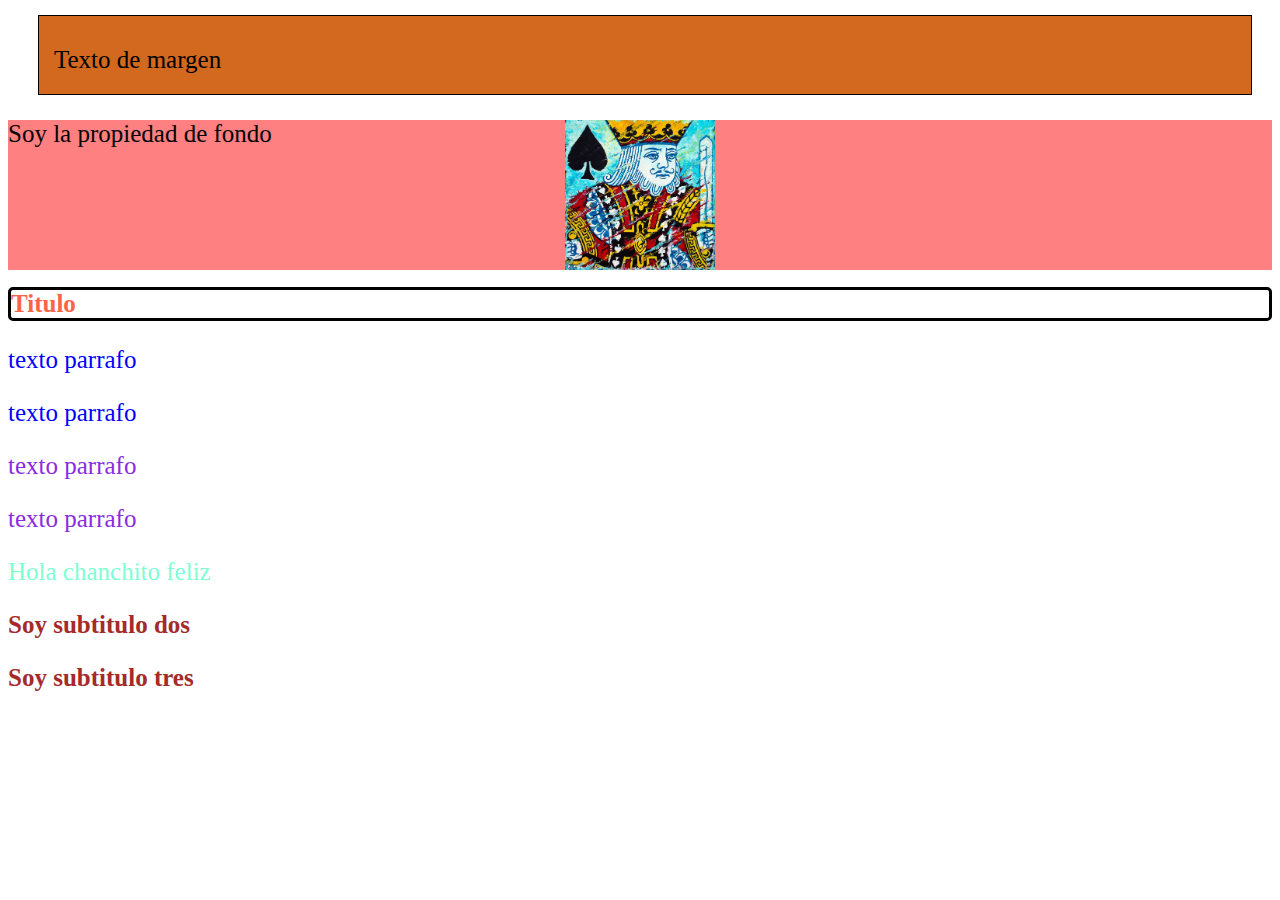
<file: CSS (hola mundo)/index.html>
<!DOCTYPE html>
<html>
<head>
    <title>Document</title>
    <!--Formas de utilizar CSS en nuestro código html
    1 - Importar un archivo de css (forma buena) 
    2 - Escribir css dentro de nuestro documento (forma no tan mala)
        EJ:     
        <style>
            body {
                color: tomato;
            }
        </style>
    3 - Escribir código CSS dentro de nuestras etiquetas de HTML (Forma mala: La peor forma de usar css)
        EJ:
        <body style="color: tomato"></body>
    Forma 1 EJ:
    -->
    <link rel="stylesheet" href="style.css" />
</head>
<body>
    <div class="margen">
        Texto de margen
    </div>
    <article id="fondo">
        Soy la propiedad de fondo
    </article>
    <h1 id="titulo" class="color">Titulo</h1>
    <p class="texto">texto parrafo</p>
    <p class="texto">texto parrafo</p>
    <p class="texto especial">texto parrafo</p>
    <p class="especial">texto parrafo</p>
    <div>
        <p>Hola chanchito feliz
            <h2>Soy subtitulo dos</h2>
            <h3>Soy subtitulo tres</h3>
        </p>
    </div>
</body>
</html>
</file>
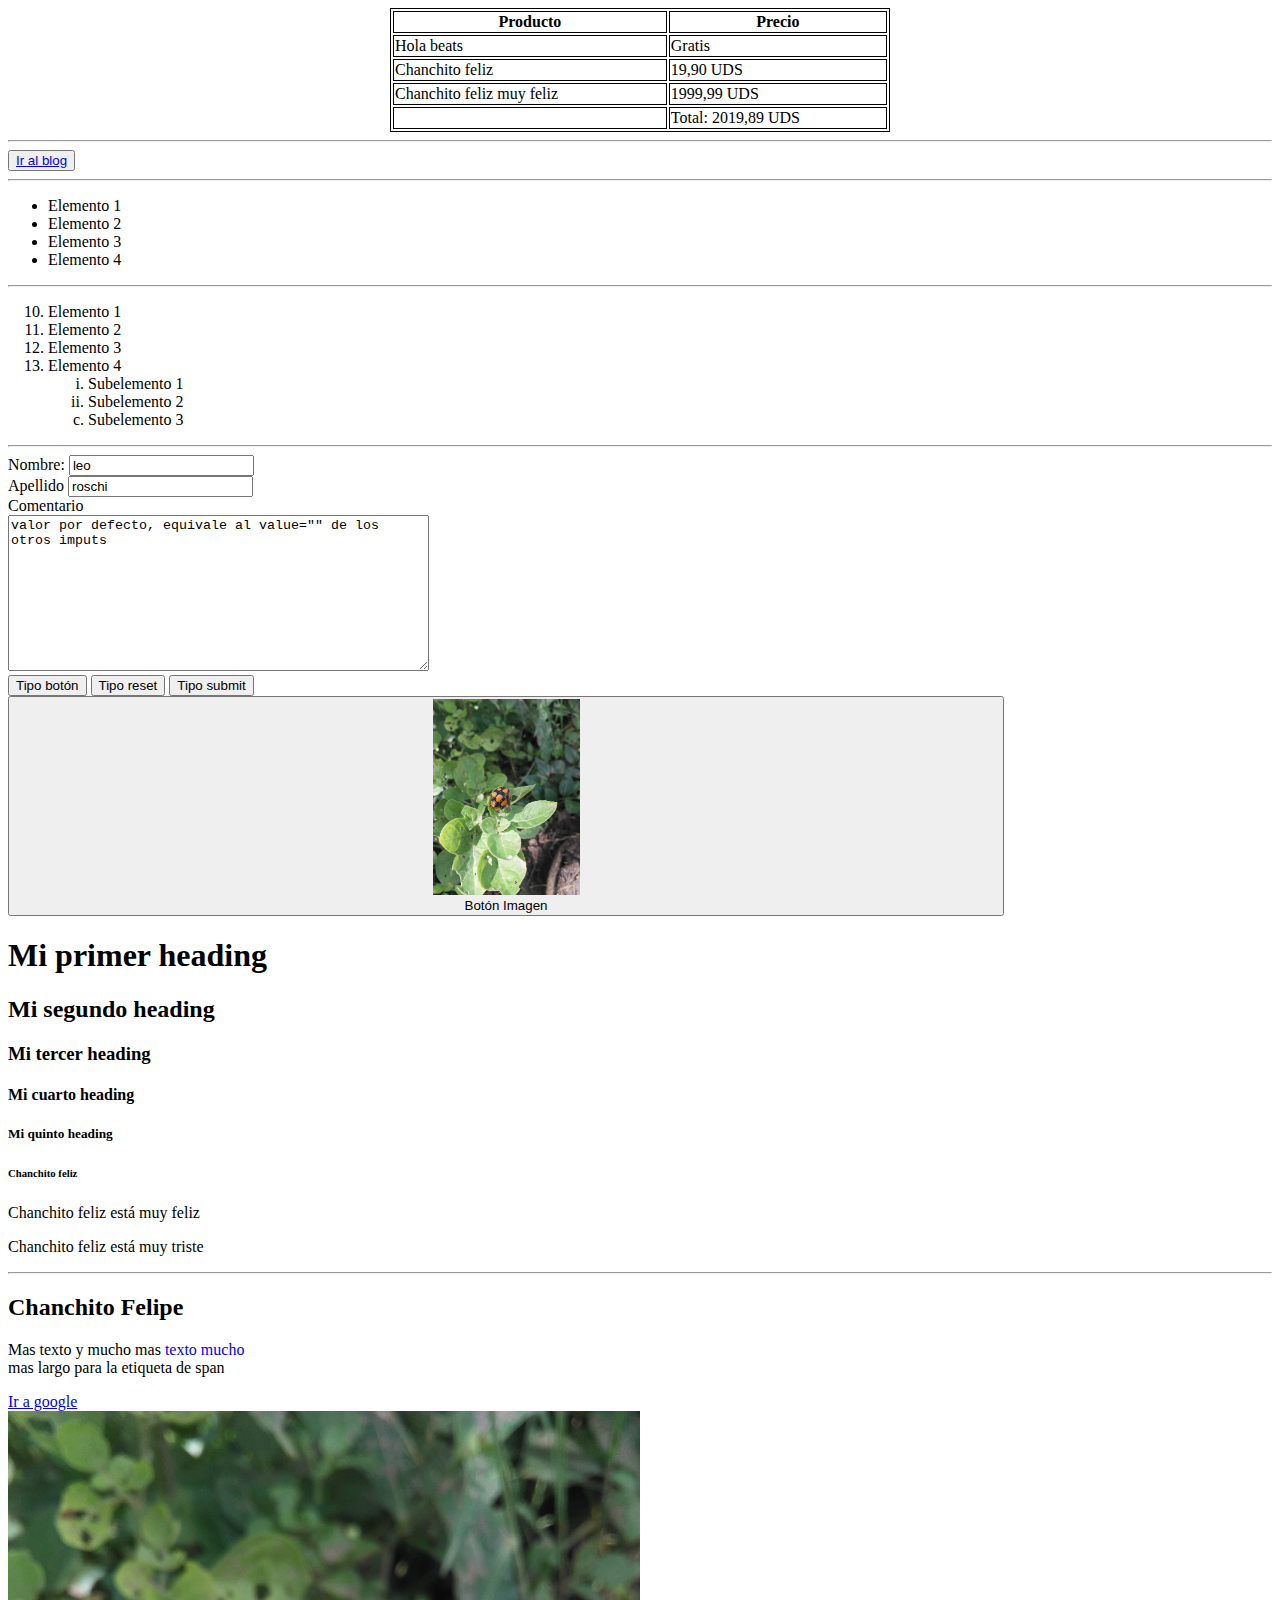
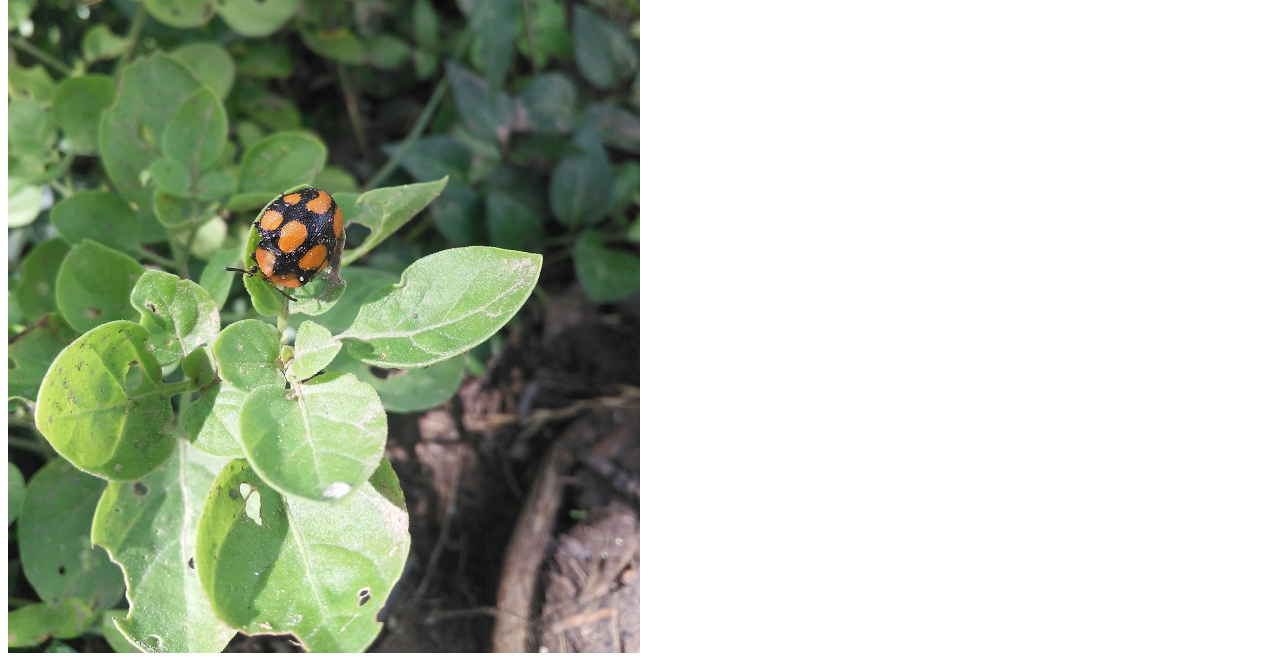
<file: Proyecto HTML (hola mundo)/index.html>
<!DOCTYPE html>
<html lang="en">
<head>
    <title>Mi primera web</title>
    <style>
        table, th, td {
            border: 1px solid black;
        }
    </style>
</head>
<body>
    <!--Tablas
    th= centrado
    td= alineado a la izquierda
    -->
    <center>
    <table style="width: 500px;">
        <thead>        
            <tr>
                <th> Producto </th>
                <th> Precio </th>
            </tr>
        </thead>
        <tbody>
            <tr>
                <td> Hola beats </td>
                <td> Gratis  </td>
            </tr>
            <tr>
                <td> Chanchito feliz </td>
                <td> 19,90 UDS  </td>
            </tr>
            <tr>
                <td> Chanchito feliz muy feliz </td>
                <td> 1999,99 UDS  </td>
            </tr>
        </tbody>
        <tfoot>
            <tr>
                <td> </td>
                <td> Total: 2019,89 UDS  </td></tr>
        </tfoot>
    
    </table>
    </center>
    <hr>
    <button type="button"><a target="_blank" href="blog.html">Ir al blog</a></button>
    <hr>
    <!-- Ul listas no ordenadas -->
    <ul>
        <li>Elemento 1</li>
        <li>Elemento 2</li>
        <li>Elemento 3</li>
        <li>Elemento 4</li>
    </ul>

    <hr>
        <!-- Ol listas ordenadas 
        value indica el valor de inicio
        -->
        <ol>
            <li value="10">Elemento 1</li>
            <li>Elemento 2</li>
            <li>Elemento 3</li>
            <li>Elemento 4</li>
                <ol>
                    <li style="list-style-type:lower-roman;">Subelemento 1</li>
                    <li style="list-style-type:lower-roman">Subelemento 2</li>
                    <li style="list-style-type:lower-alpha">Subelemento 3</li>
                </ol>
            
        </ol>
    <hr>
    <form action="/formulario" method="post">
        <label for="nombre">Nombre:</label>
        <input value="leo" type="text" id="nombre"  name="nombre" placeholder="Nombre" />
        <br>
        <label for="apellido">Apellido</label>
        <input value="roschi" type="text" id="apellido" name="apellido" placeholder="Apellido"/>
        <br>
        <label for="comentario">Comentario</label>
        <br>
        <textarea cols="50" rows="10" id="comentario" placeholder="ingrese comentario" name="comentario">valor por defecto, equivale al value="" de los otros imputs</textarea>
        <br>
        <!--type DEFAULT(text) submitt(boton) password(oculta el texto) radio(selección tipo radio)
        checkbox(casilla de selección) file(seleccionador de archivos), etc...-->
        
        <!-- imput type="submit" es un botón del tipo submit
        <input type="submit" />    
        -->
        <button type="button">Tipo botón</button>
        <button type="reset">Tipo reset</button>
        <button type="submit">Tipo submit</button>
        <!--button type (buttom/reset/submit)
        buttom: especificar función (con javascript)
        reset: devuelve los valores por defecto
        submit:
        -->
        <br>
        <button type="button"><img src="img/image.jpg" length="15%" width="15%"/><br>Botón Imagen</button>
    </form>
    <h1>Mi primer heading</h1>
    <h2>Mi segundo heading</h2>
    <h3>Mi tercer heading</h3>
    <h4>Mi cuarto heading</h4>
    <h5>Mi quinto heading</h5>
    <h6>Chanchito feliz</h6>
    <p>Chanchito feliz está muy feliz</p>
    <p>Chanchito feliz está muy triste</p>
    <hr>
    <h2>Chanchito Felipe</h2>
    <p>Mas texto y mucho mas <span style="color:blue">texto mucho</span> <br> mas largo para la etiqueta de span</p>
    <!--Perro Malvado no aparece en el explorador-->
    <a target="_blank" href="https://www.google.com">Ir a google</a>
    <br>
    <img src="img/image.jpg" width="50%"/>
</body>
</html>
</file>
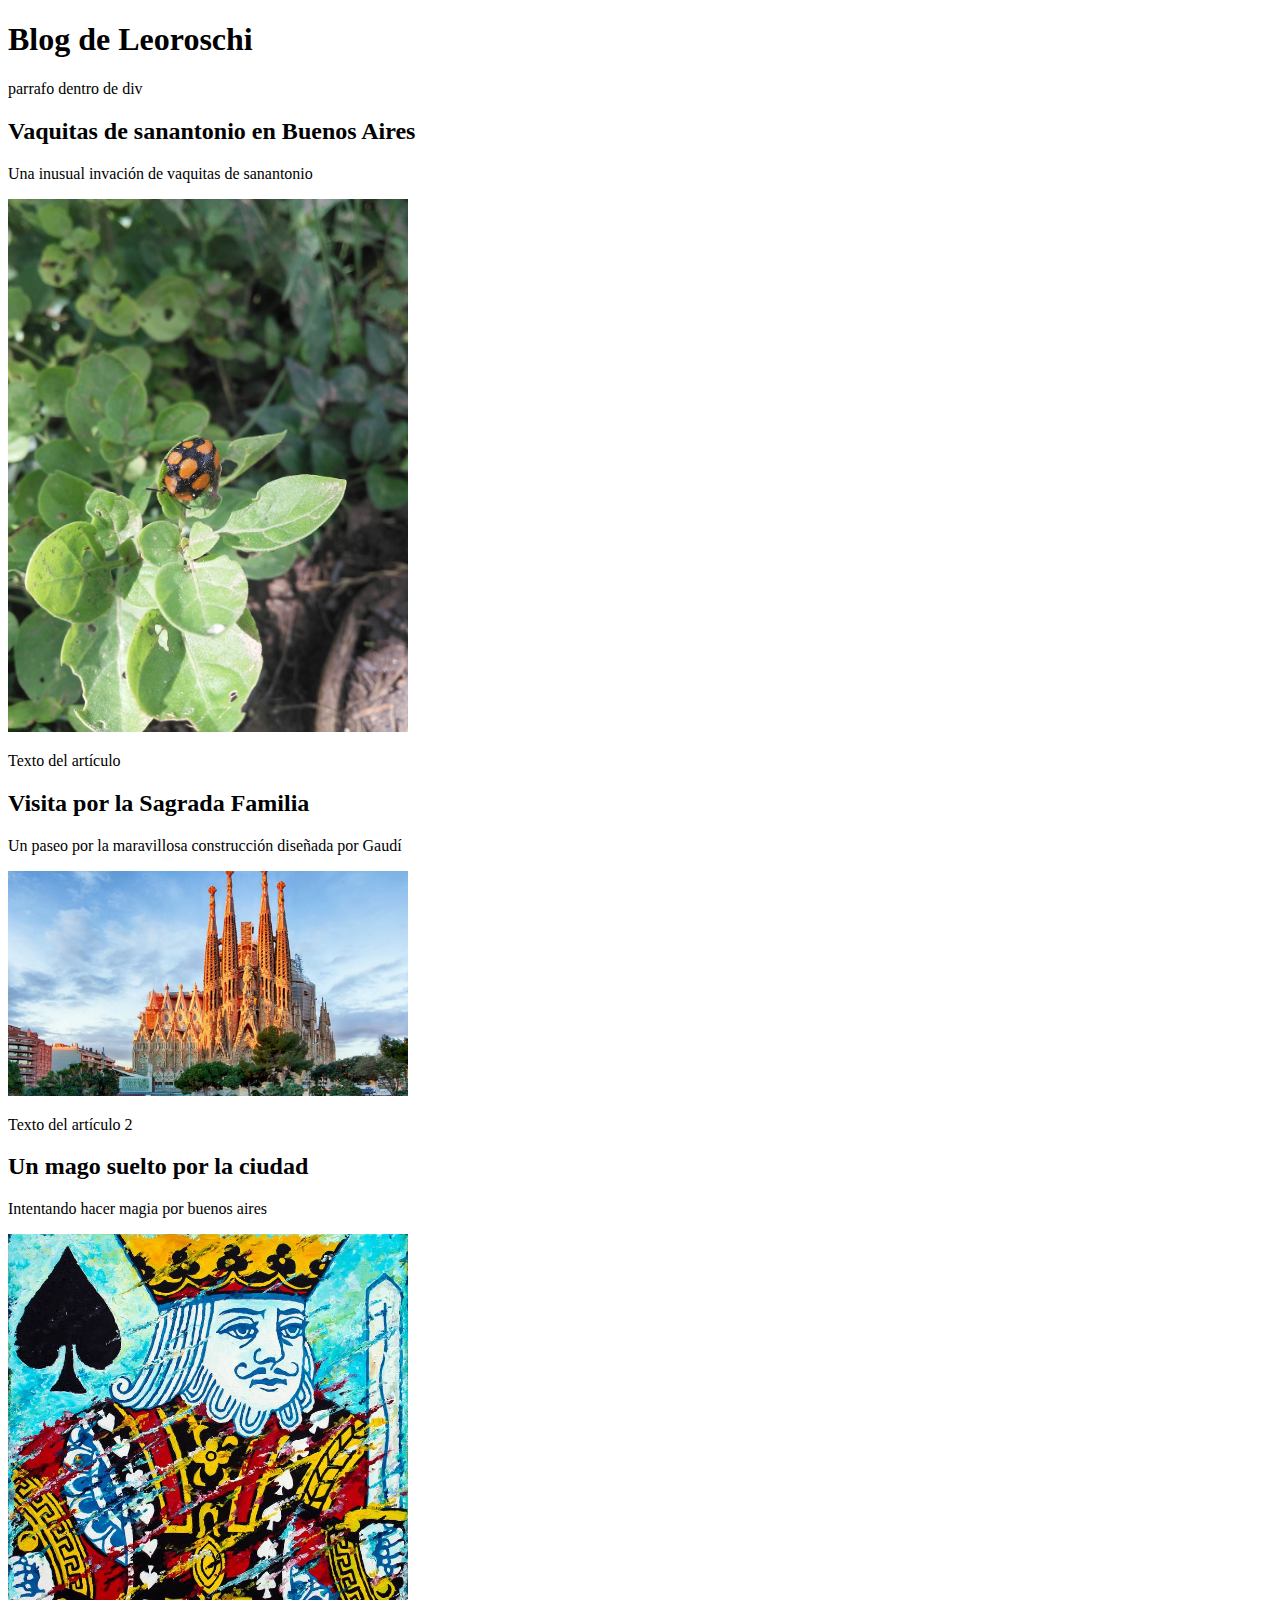
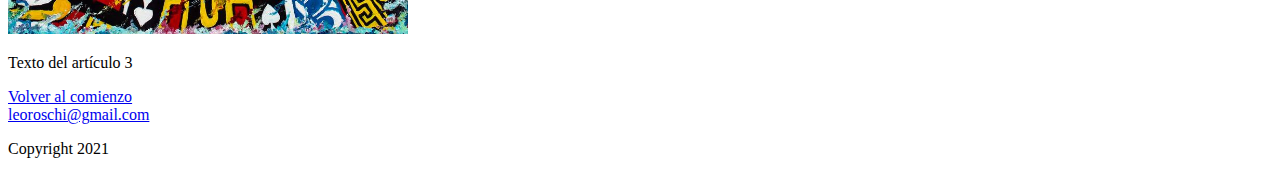
<file: Proyecto HTML (hola mundo)/blog.html>
<!DOCTYPE html>
<html>
<head>
    <title>Document</title>
</head>
<body>
    <header>
        <h1 id="titulo">Blog de Leoroschi</h1>
    </header>
    <div>
        <p>parrafo dentro de div</p>
    </div>
    <section>
        <!--article sirve para definir contenido independiente-->
        <article class="post">
            <h2>Vaquitas de sanantonio en Buenos Aires</h2>
            <p>Una inusual invación de vaquitas de sanantonio</p>
            <img src="img/image.jpg" width="400">
            <p>Texto del artículo</p>

        </article>
        <article class="post">
            <h2>Visita por la Sagrada Familia</h2>
            <p>Un paseo por la maravillosa construcción diseñada por Gaudí</p>
            <img src="img/sagrada.jpg" width="400">
            <p>Texto del artículo 2</p>

        </article class="post">
        <article>
            <h2>Un mago suelto por la ciudad</h2>
            <p>Intentando hacer magia por buenos aires</p>
            <img src="img/rey.jpg" width="400">
            <p>Texto del artículo 3
            </p>
        </article>
    </section>
    <footer>
        <a href="#titulo">Volver al comienzo</a>
        <br>
        <a href="mailto:leoroschi@gmail.com">leoroschi@gmail.com</a>
        <p>Copyright 2021</p>
    </footer>
</body>
</html>
</file>
<file: CSS (hola mundo)/style.css>
body {
    color: tomato;
}

/*Podria poner h1 para todos los h1 o #titulo para el que tiene ese id: (identificador)*/
#titulo {
    color: tomato;
}

/*Lo mismo con <p> o su clase*/
.texto { /*.texto se aplica a todas las classes "texto" (class="texto") independientemente de su etiqueta*/
    color:blue
}

p.especial { /*Encambio p.especial se aplica a todas las etiquetas de <p> que contengan la clase "especial"*/
    color:blueviolet
}
/*El orden de la ejecucion del código IMPORTA
Notar como la etiqueta de <p> que contiene la clase especial y la clase texto queda con el color de la clase especial
debido a que el selector p.especial está despues del selector .texto
*/

div p { /*Se aplica a todas las etiquetas de <p> que estén dentro de un <div> o SUBETIQUETAS de <div>*/
    color:aquamarine
}

div h2, h3, h4, h5, h6 { /*Se aplica a todas las etiquetas de <h2>...<h5> que estén dentro de un <div> o SUBETIQUETAS de <div>*/
    color:brown
}

* { /*Se aplica a todos los elementos del documento html
    es un selector universal, pero el selector particular tiene prioridad
    */
    font-size: 25px;
    color: black;
}

/*  Colores (class="color")
    .color { 
    1 - por selección (sujerencia de vs code)
    2 - por hexadecimal (0,1... -e, f) con 6 o 3 caracteres
        color: #ff150e
        2.1 #000 (negro) #f00 (rojo) #0f0 (verde) #00f (azul) #fff (blanco)
        2.2 #000000 (negro) #ffffff (blanc) #ff0000 (rojo) etc..
    3 - RGB (similar a hexadecimal pero de 0 a 255)
        color: rgb (255, 15, 160)
    4 - RGBA (rgb + transparencia)
        color: rgba(0-255,0-255,0-255,0-1) (0 totalmente transparente, 1 totalmente solido)
    }
*/

/*
    border: agrega un borde a los elementos html
    ctrl + espacio da opciones de color (o despliega menú de sujerencias en general)
*/

/* Bordes (class="color")
    .color  {
    1 - Estilos de borde    
    border: 4px black solid; 
    
    2D dotted, dashed solid double
    "3D" groove ridge inset outset
    - none hidden

    2 - color del borde (lo mismo que colores)

    3 - borde redondeado border-radius: *TAMAÑO
    
    4 - ancho del borde border-width: *TAMAÑO

    Tamaño: Tipos de tamaño "absoluto" px ic ch mm
    relativos em (al tamaño de la fuente) rem al tamaño relativo de la dimension de la etiqueta <html>
    }
*/



.color {
    border-style: solid;
    border-color: black;
    border-radius: 5px;
    border-width:
}

#fondo {
    height: 150px;
    opacity: 0.99; /* Transparencia de todo el elemento *CREO que puede ser reemplazado por "a" del rgba del background color
/*  background-color: brown;    
     
    background-image: url('rey.jpg');
    background-size: 150px 150px;
    background-repeat: no-repeat; /* repeat-x (repetición orizontal)
    background-position: center center;
    *Todo este bloque de codigo es reemplazado por
 */
    background: rgba(255,0,0,0.5) url('rey.jpg') repeat-y center bottom / 150px 150px;
}

.margen {
    background-color: chocolate;
    margin: 15px 20px 25px 30px; /* margenes arriba derecha abajo izquierda */
    padding: 30px 25px 20px 15px; /* 1 valor = todos, 2 valores = vertic-horizont 3 valoes arriba horizontal abajo */
    border: solid 1px black;
    height: auto;
    width: auto;
    overflow: scroll; /* visible (por defecto), hidden (esconde lo que sobresale) scroll, permite escrolear */
}
</file>
